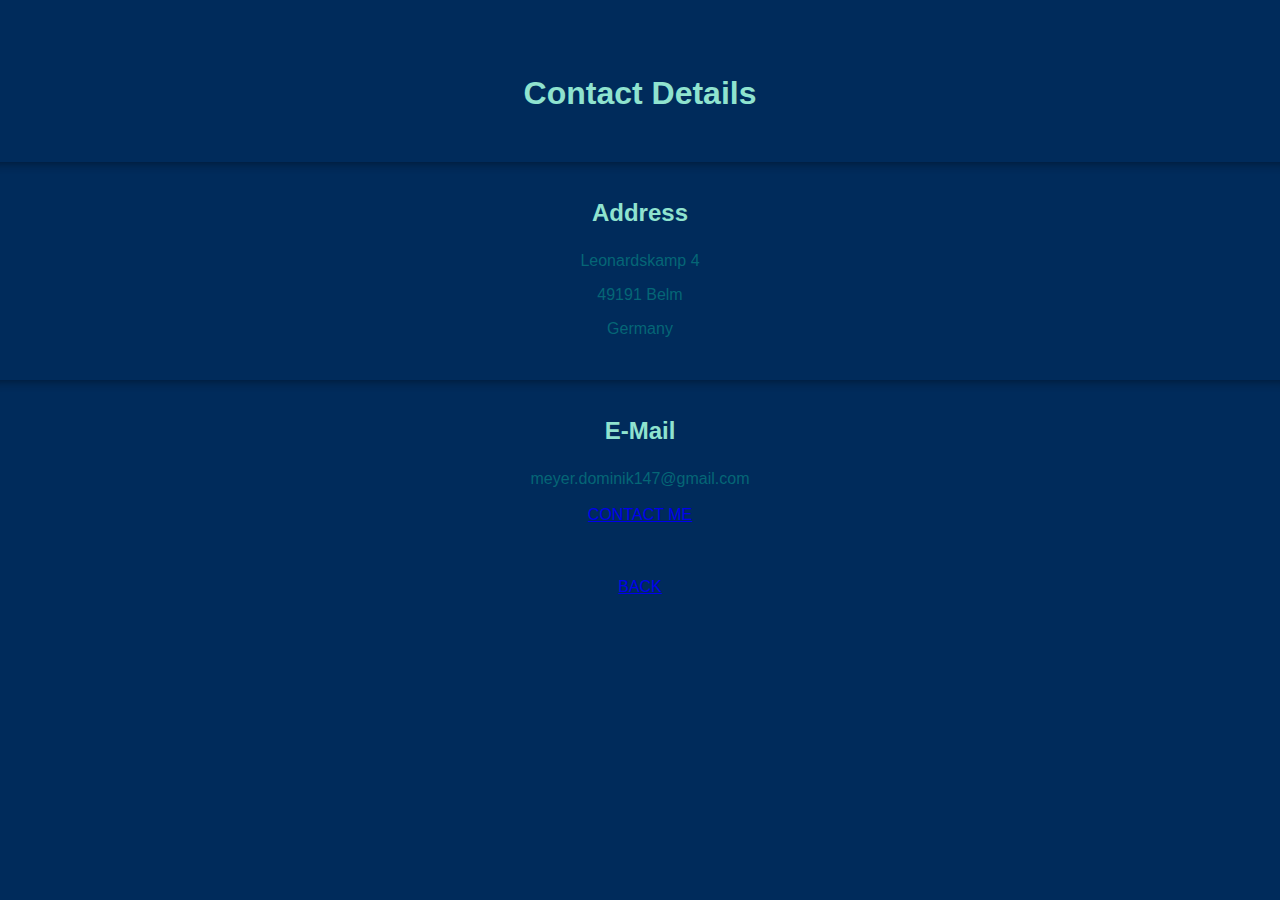
<file: contact.html>
<!DOCTYPE html>
<html lang="en" dir="ltr">
  <head>
    <meta charset="utf-8">
    <title></title>
    <link rel="stylesheet" href="css/styles2.css">
  </head>
  <body>
    <h1>Contact Details</h1>
    <hr>
    <h2>Address</h2>
    <p>Leonardskamp 4</p>
    <p>49191 Belm</p>
    <p>Germany</p>
    <br>
    <hr>
    <h2>E-Mail</h2>
    meyer.dominik147@gmail.com <br>
    <br>
    <a class="btn" href="mailto:meyer.dominik147@gmail.com">CONTACT ME</a>
    <br>
    <br>
    <br>
    <br>
    <a class="footer-link" href="index.html">BACK</a>
  </body>
</html>
</file>
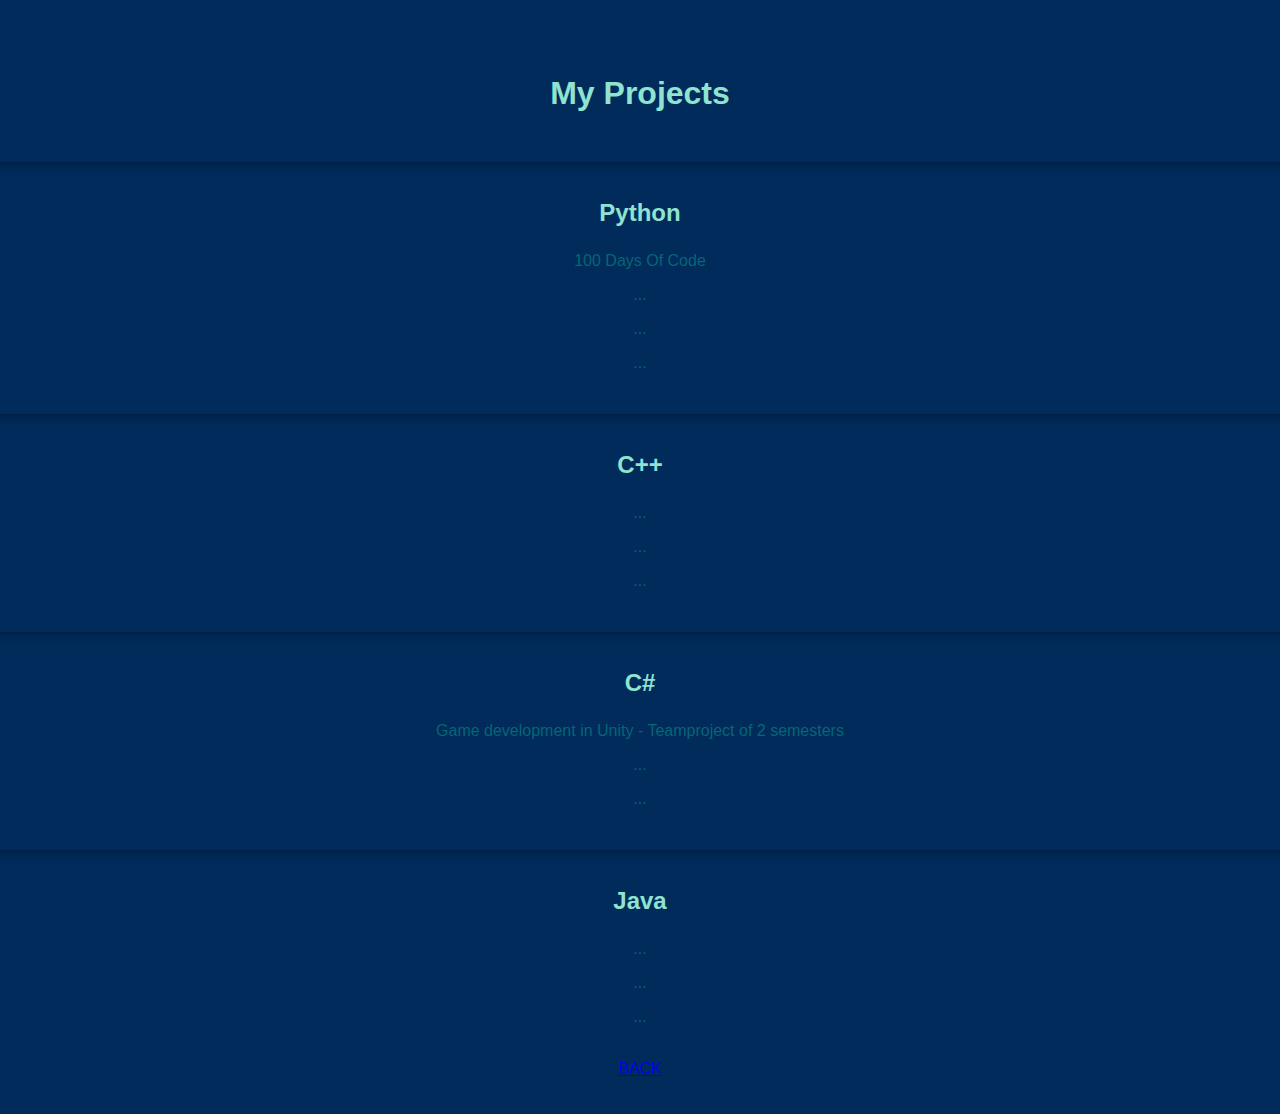
<file: projects.html>
<!DOCTYPE html>
<html lang="en" dir="ltr">
  <head>
    <meta charset="utf-8">
    <title>My Projects</title>
    <link rel="stylesheet" href="css/styles2.css">
  </head>
  <body>
    <h1>My Projects</h1>
    <hr>
    <h2>Python</h2>
    <p>100 Days Of Code</p>
    <p>...</p>
    <p>...</p>
    <p>...</p>
    <br>
    <hr>
    <h2>C++</h2>
    <p>...</p>
    <p>...</p>
    <p>...</p>
    <br>
    <hr>
    <h2>C#</h2>
    <p>Game development in Unity - Teamproject of 2 semesters</p>
    <p>...</p>
    <p>...</p>
    <br>
    <hr>
    <h2>Java</h2>
    <p>...</p>
    <p>...</p>
    <p>...</p>
    <br>
    <a class="footer-link" href="index.html">BACK</a>
    <br>
    <br>
    <br>
  </body>
</html>
</file>
<file: css/styles2.css>
body {
  margin: 0;
  text-align: center;
  font-family: 'Montserrat', sans-serif;
  background-color: #002B5B;
  color: #056676

}
hr {
    height: 12px;
    border: 0;
    box-shadow: inset 0 12px 12px -12px rgba(0, 0, 0, 0.5);
}
h1 {
  color: #8FE3CF;
  width: 30%;
  margin: 0 auto;
  font-family: 'Montserrat', sans-serif;
  margin-top: 75px;
  margin-bottom: 50px;
}

h2 {
  color: #8FE3CF;
  margin-bottom: 25px;
  margin-top: 25px;
}
h3 {
  color: #056676;
  margin-bottom: 25px;
  margin-top: 25px;
}
</file>
